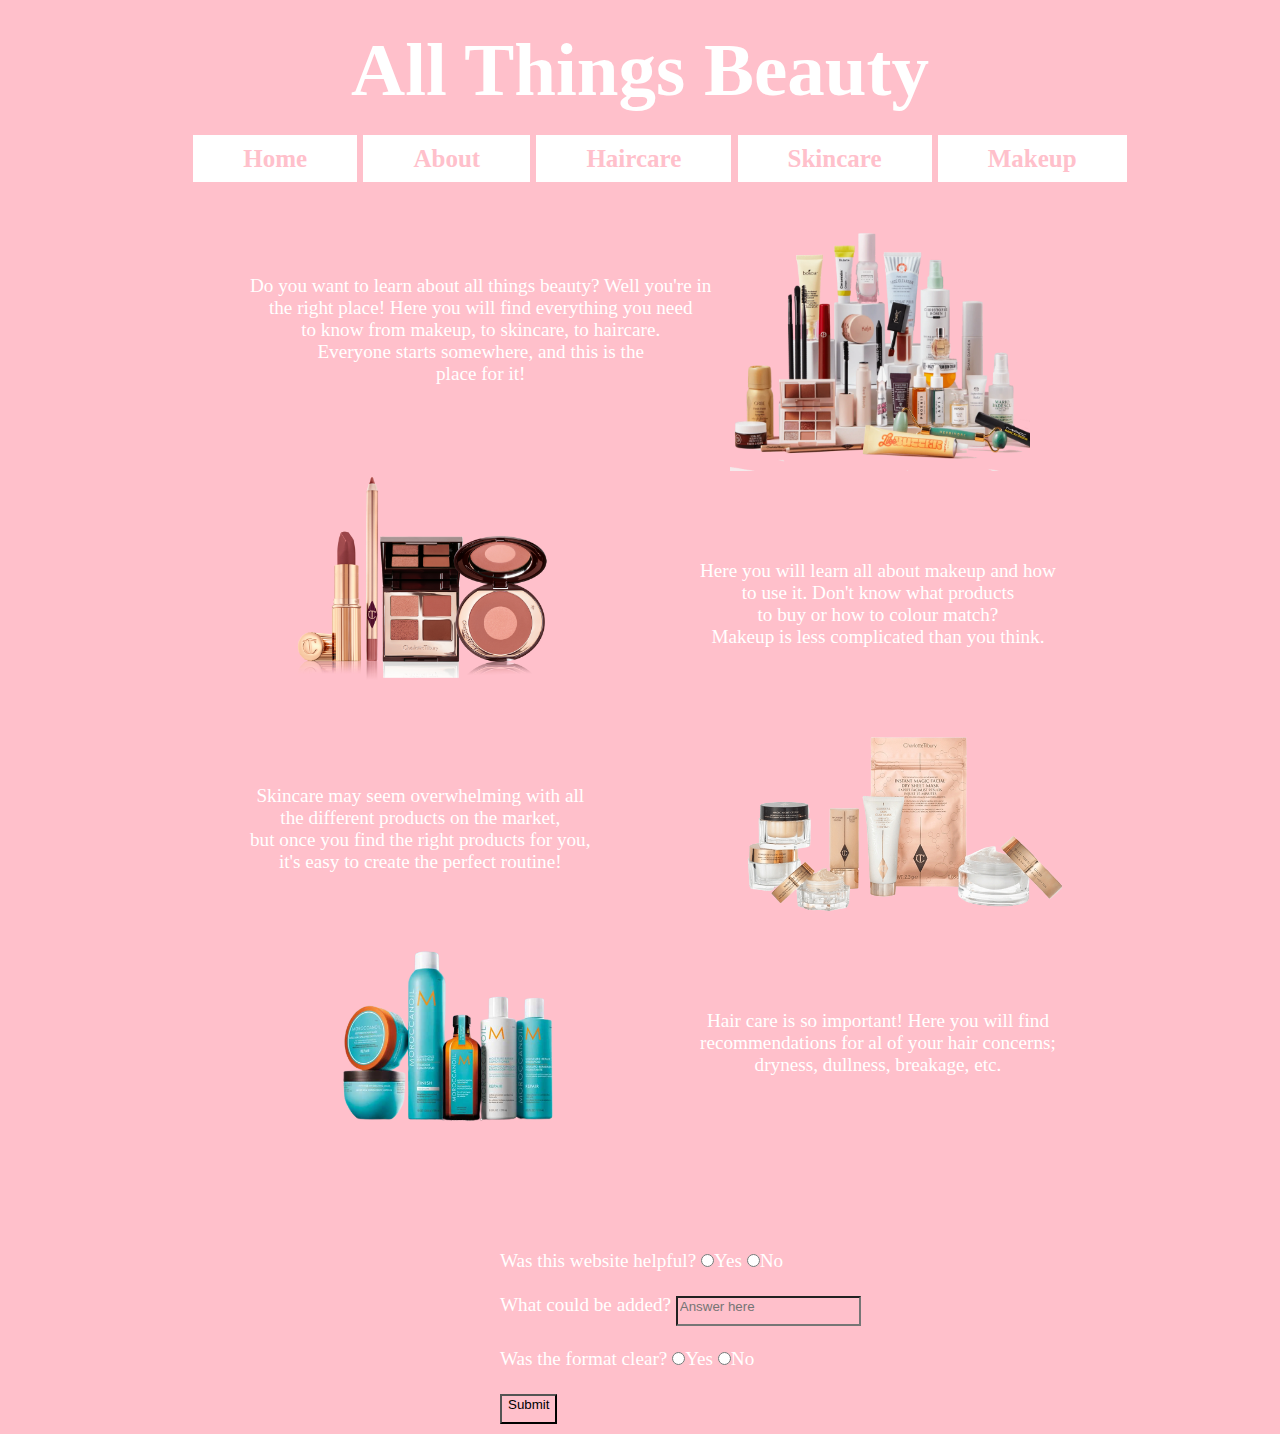
<file: index.html>
<!DOCTYPE html>
<html>
<head>
    <title>Website Project</title>
    <link rel="stylesheet" href="index.css">

    <h1 class="header1">
        All Things Beauty
    </h1>   
    <br>
    <h2 class="topnav" >
        <ul>

            <li><a href="index.html">Home</a></li>
            <li><a href="about.html">About</a></li>
            <li><a href="haircare.html">Haircare</a></li>
            <li><a href="skincare.html">Skincare</a></li>
            <li><a href="makeup.html">Makeup</a></li>
        </ul>
    </h2>
</head>
<body> 
    
<p  class="paragraph1">

    Do you want to learn about all things beauty?
    Well you're in <br>the right
    place!  Here you will find everything
    you need <br>to know from makeup,
    to skincare, to haircare.<br>
    Everyone starts somewhere, and
    this is the <br>place for it!
</p>

    <img class="img1"  
    src="hero-desk_2_a7af6170-3cff-4876-8b2d-043b294b4927.webp" >


<br>

<img class="img2"  
src="beaut1.png" >

<p  class="paragraph2">

    Here you will learn all about makeup and how <br>
    to use it.  Don't know what products <br>
    to buy or how to colour match?<br>
    Makeup is less complicated than you think.
</p>

<br>
<p  class="paragraph3">

    Skincare may seem overwhelming with all <br>
    the different products on the market, <br>
    but once you find the right products for you, <br> 
    it's easy to create the perfect routine!
</p>

    <img class="img3"  
    src="698-6988017_skincare-png-removebg-preview.png" >


<br>
<img class="img4"  
src="moroccanoil-hair-care-products-removebg-preview.png" >

<p  class="paragraph4">

    Hair care is so important!  Here you will find <br>
    recommendations for al of your hair concerns;<br>
    dryness, dullness, breakage, etc.
</p>

<br>
 
<form class="form1">
    <label for="answer">Was this website helpful?</label>
    <input type="radio" id="placeholder" name="answer" required><label>Yes</label>
    <input type="radio" id="placeholder" name="answer" required><label>No</label>

    <br><br>
    <label for="answer">What could be added?</label>
    <input class="placeholder" placeholder="Answer here"  type="text" id="text" name="answer" required>

    <br><br>
    <label for="answer">Was the format clear?</label>
    <input type="radio" id="placeholder" name="answer" required><label>Yes</label>
    <input type="radio" id="placeholder" name="answer" required><label>No</label>
    <br><br>
    <input class="submit" type="submit" value="Submit">
</form>
</body>

</html>
</file>
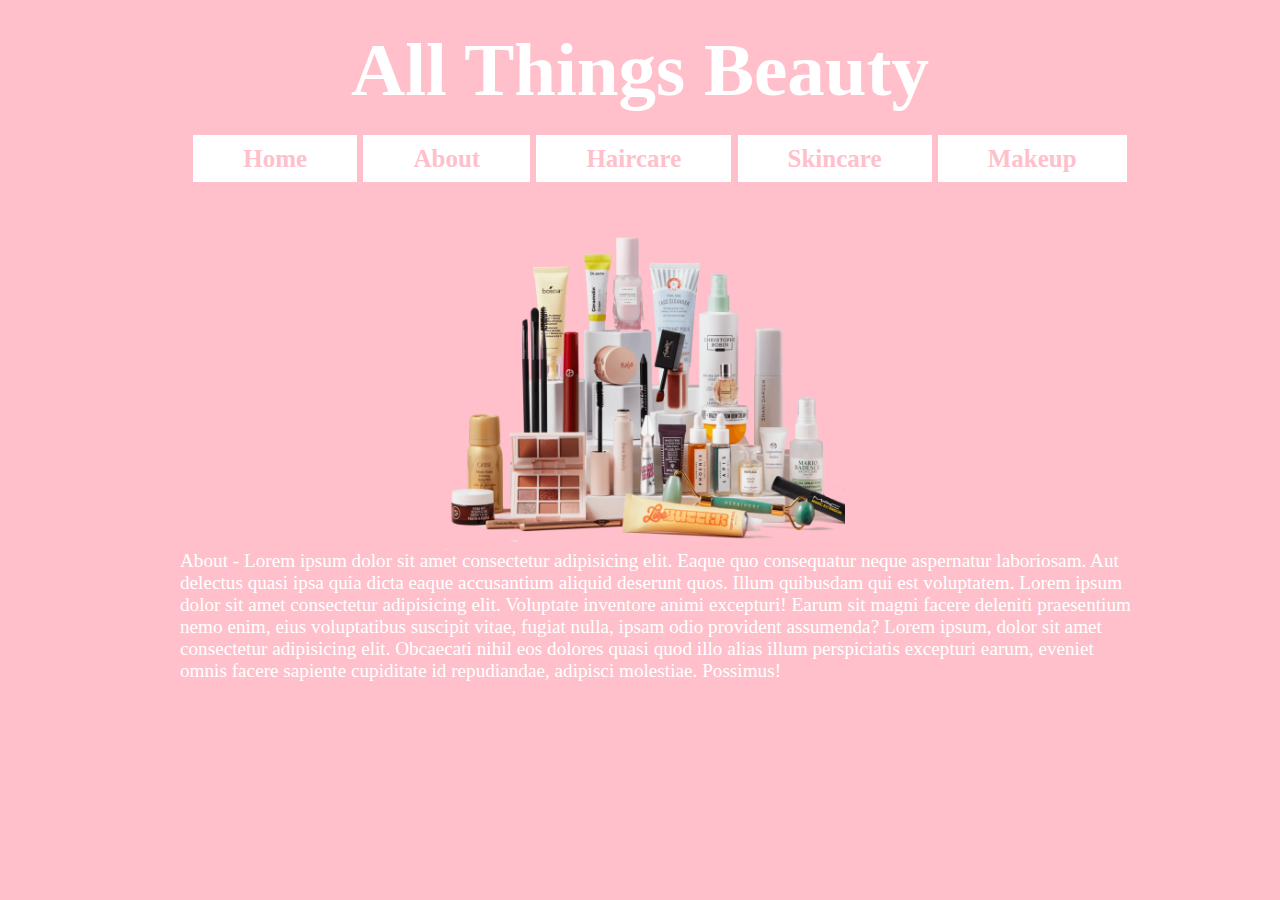
<file: about.html>
<!DOCTYPE html>
<html>
    <html>
        <head>
            <title>Website Project</title>
            <link rel="stylesheet" href="about.css">
        
            <h1 class="header1">
                All Things Beauty
            </h1>   
            <br>
            <h2 class="topnav" >
                <ul>
        
                    <li><a href="index.html">Home</a></li>
                    <li><a href="about.html">About</a></li>
                    <li><a href="haircare.html">Haircare</a></li>
                    <li><a href="skincare.html">Skincare</a></li>
                    <li><a href="makeup.html">Makeup</a></li>
                </ul>
            </h2>
        </head>
        <body> 


            <body> 
    
               
                    <img class="img1"  
                    src="hero-desk_2_a7af6170-3cff-4876-8b2d-043b294b4927.webp" >
                
                
            
                <p  class="paragraph1">
                    About - Lorem ipsum dolor sit amet consectetur adipisicing elit. Eaque quo consequatur neque aspernatur laboriosam. Aut delectus quasi ipsa quia dicta eaque accusantium aliquid deserunt quos. Illum quibusdam qui est voluptatem. Lorem ipsum dolor sit amet consectetur adipisicing elit. Voluptate inventore animi excepturi! Earum sit magni facere deleniti praesentium nemo enim, eius voluptatibus suscipit vitae, fugiat nulla, ipsam odio provident assumenda? Lorem ipsum, dolor sit amet consectetur adipisicing elit. Obcaecati nihil eos dolores quasi quod illo alias illum perspiciatis excepturi earum, eveniet omnis facere sapiente cupiditate id repudiandae, adipisci molestiae. Possimus!
                <br>
                <br>
                <br>
                </p>
    </body>
</file>
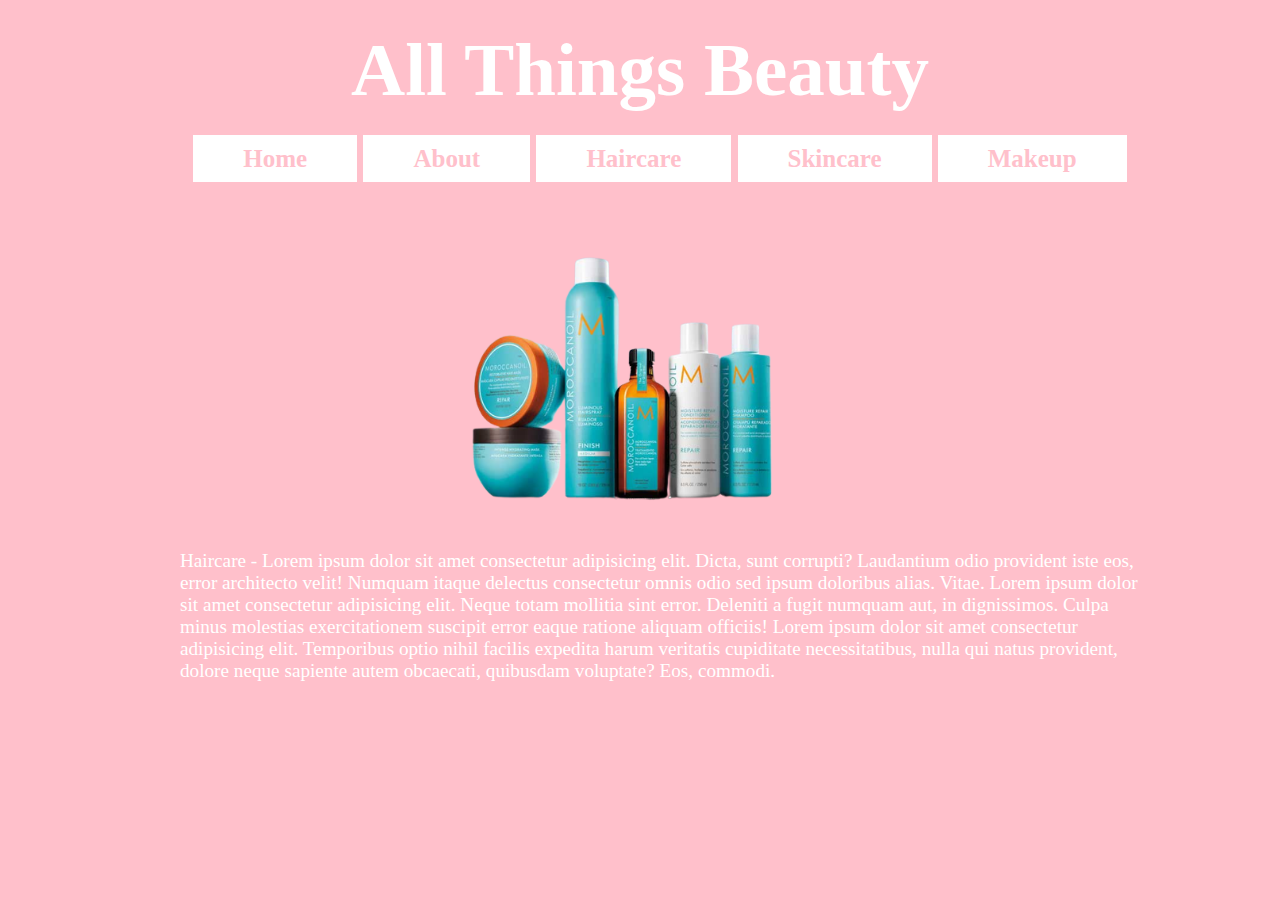
<file: haircare.html>
<!DOCTYPE html>
<html>
<head>
    <title>Website Project</title>
    <link rel="stylesheet" href="haircare.css">

    <h1 class="header1">
        All Things Beauty
    </h1>   
    <br>
    <h2 class="topnav" >
        <ul>

            <li><a href="index.html">Home</a></li>
            <li><a href="about.html">About</a></li>
            <li><a href="haircare.html">Haircare</a></li>
            <li><a href="skincare.html">Skincare</a></li>
            <li><a href="makeup.html">Makeup</a></li>
        </ul>
    </h2>
</head>


<body> 
    
               
    <img class="img1"  
    src="moroccanoil-hair-care-products-removebg-preview.png">


<br>
<p  class="paragraph1">
    Haircare - Lorem ipsum dolor sit amet consectetur adipisicing elit. Dicta, sunt corrupti? Laudantium odio provident iste eos, error architecto velit! Numquam itaque delectus consectetur omnis odio sed ipsum doloribus alias. Vitae. Lorem ipsum dolor sit amet consectetur adipisicing elit. Neque totam mollitia sint error. Deleniti a fugit numquam aut, in dignissimos. Culpa minus molestias exercitationem suscipit error eaque ratione aliquam officiis! Lorem ipsum dolor sit amet consectetur adipisicing elit. Temporibus optio nihil facilis expedita harum veritatis cupiditate necessitatibus, nulla qui natus provident, dolore neque sapiente autem obcaecati, quibusdam voluptate? Eos, commodi.
    <br>
    <br>
    <br>

</body>
</file>
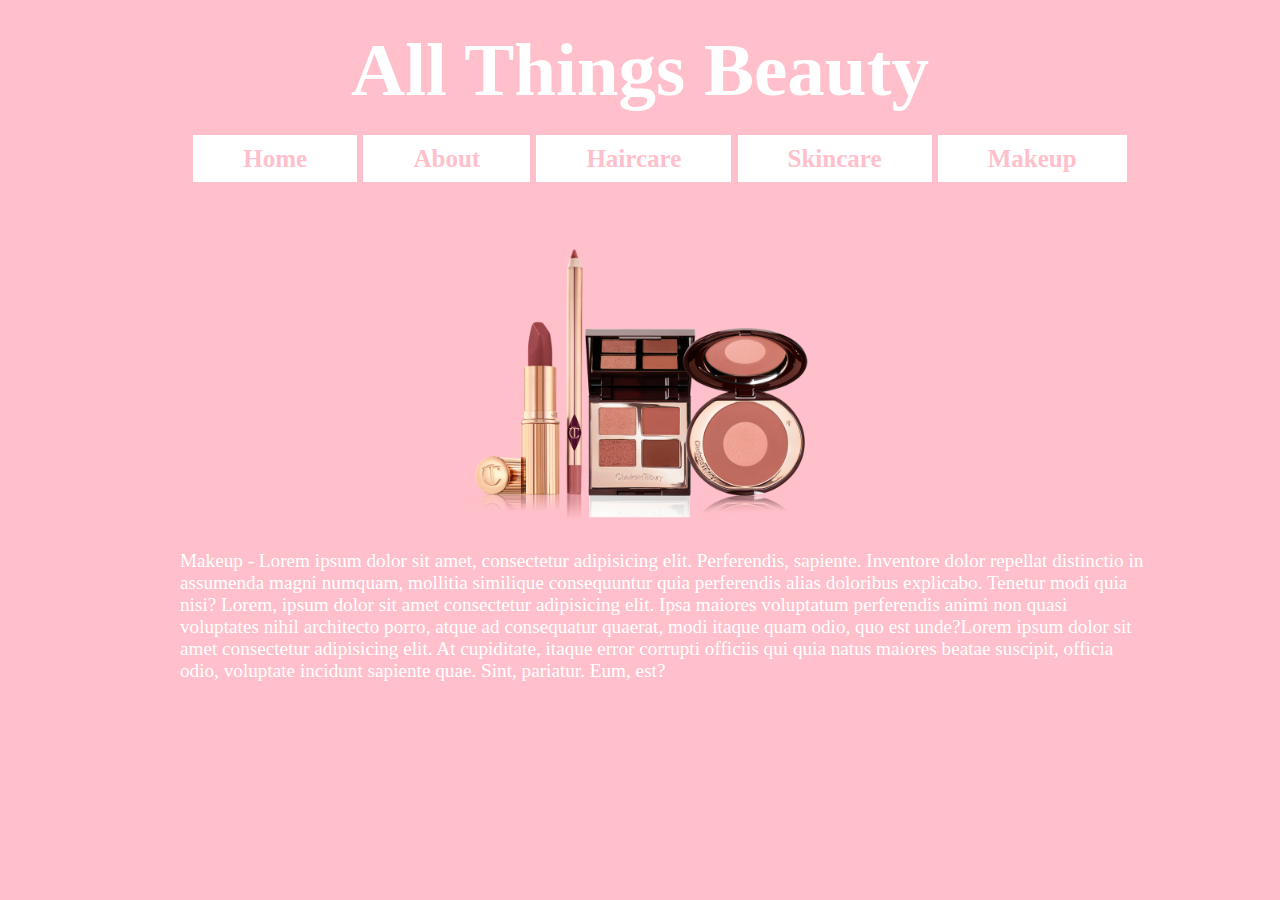
<file: makeup.html>
<!DOCTYPE html>
<html>
<head>
    <title>Website Project</title>
    <link rel="stylesheet" href="makeup.css">

    <h1 class="header1">
        All Things Beauty
    </h1>   
    <br>
    <h2 class="topnav" >
        <ul>

            <li><a href="index.html">Home</a></li>
            <li><a href="about.html">About</a></li>
            <li><a href="haircare.html">Haircare</a></li>
            <li><a href="skincare.html">Skincare</a></li>
            <li><a href="makeup.html">Makeup</a></li>
        </ul>
    </h2>
</head>


<body> 
    
               
    <img class="img1"  
    src="beaut1.png"  >


<br>
<p  class="paragraph1">
    Makeup - Lorem ipsum dolor sit amet, consectetur adipisicing elit. Perferendis, sapiente. Inventore dolor repellat distinctio in assumenda magni numquam, mollitia similique consequuntur quia perferendis alias doloribus explicabo. Tenetur modi quia nisi? Lorem, ipsum dolor sit amet consectetur adipisicing elit. Ipsa maiores voluptatum perferendis animi non quasi voluptates nihil architecto porro, atque ad consequatur quaerat, modi itaque quam odio, quo est unde?Lorem ipsum dolor sit amet consectetur adipisicing elit. At cupiditate, itaque error corrupti officiis qui quia natus maiores beatae suscipit, officia odio, voluptate incidunt sapiente quae. Sint, pariatur. Eum, est?
    <br>
    <br>
    <br>
</p>

</body>
</file>
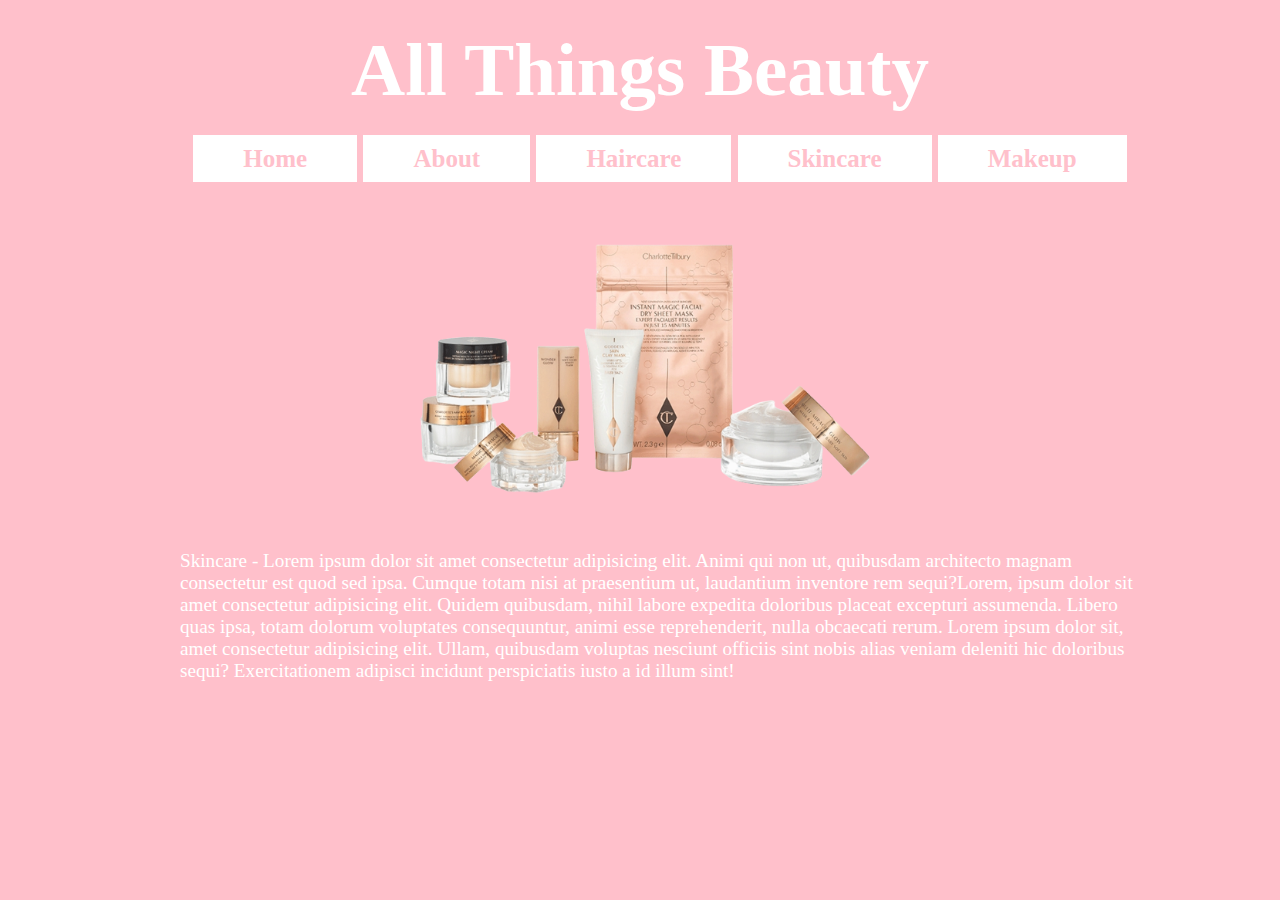
<file: skincare.html>
<!DOCTYPE html>
<html>
<head>
    <title>Website Project</title>
    <link rel="stylesheet" href="skincare.css">

    <h1 class="header1">
        All Things Beauty
    </h1>   
    <br>
    <h2 class="topnav" >
        <ul>

            <li><a href="index.html">Home</a></li>
            <li><a href="about.html">About</a></li>
            <li><a href="haircare.html">Haircare</a></li>
            <li><a href="skincare.html">Skincare</a></li>
            <li><a href="makeup.html">Makeup</a></li>
        </ul>
    </h2>
</head>


<body> 
    
               
    <img class="img1"  
    src="698-6988017_skincare-png-removebg-preview.png" >


<br>
<p  class="paragraph1">
    Skincare - Lorem ipsum dolor sit amet consectetur adipisicing elit. Animi qui non ut, quibusdam architecto magnam consectetur est quod sed ipsa. Cumque totam nisi at praesentium ut, laudantium inventore rem sequi?Lorem, ipsum dolor sit amet consectetur adipisicing elit. Quidem quibusdam, nihil labore expedita doloribus placeat excepturi assumenda. Libero quas ipsa, totam dolorum voluptates consequuntur, animi esse reprehenderit, nulla obcaecati rerum. Lorem ipsum dolor sit, amet consectetur adipisicing elit. Ullam, quibusdam voluptas nesciunt officiis sint nobis alias veniam deleniti hic doloribus sequi? Exercitationem adipisci incidunt perspiciatis iusto a id illum sint!
    <br>
    <br>
    <br>
</p>

</body>
</file>
<file: index.css>
* {
    margin: 0;
    background-color: pink;
    padding-bottom: 10px;
  }

/* header formatting */
.header1 {
    font-family: 'Times New Roman', Times, serif;
    text-align:center;
    font-weight: bolder;
    vertical-align: top;
    font-size: 75px;
    color: white;
  
    width: 100%;
    height:170px;
    position: fixed;
    line-height: 140px;
    padding-bottom: 50px;
    z-index: 2;
}

/* menu formatting */
.topnav {
    font-family: 'Times New Roman', Times, serif;
    text-align:center;
    font-weight: bold;
    vertical-align: middle;
    font-size: 25px;
    width: 100%;
    height: 55px;
    position:fixed;
    margin-top: 125px;
    z-index: 2;
}

li{
    display:inline-block;
}

a{
    vertical-align: middle;
    text-decoration: none;
    color: pink;
    background-color: white;
    padding-left: 50px;
    padding-right: 50px;
    padding-top: 10px;    
    padding-bottom: 10px;
    
}
/* menu hover formatting */
a:hover {
    color: white;
    background-color: pink;   
}
.paragraph1{
    position: absolute;
    text-align: center;
    top: 275px;
    margin-left: 250px;
    color: white;
    font-size: larger;
}

.img1{
    position: absolute;
    width: 300px;
    top: 220px;
    margin-left: 730px;
}


.paragraph2{
    position: absolute;
    text-align: center;
    top: 560px;
    margin-left: 700px;
    color: white;
    font-size: larger;
}

.img2{
    position: absolute;
    width: 300px;
    top: 395px;
    margin-left: 275px;
}

.paragraph3{
    position: absolute;
    text-align: center;
    top: 785px;
    margin-left: 250px;
    color: white;
    font-size: larger;
}

.img3{
    position: absolute;
    width: 350px;
    top: 720px;
    margin-left: 730px;
}

.paragraph4{
    position: absolute;
    text-align: center;
    top: 1010px;
    margin-left: 700px;
    color: white;
    font-size: larger;
}

.img4{
    position: absolute;
    width: 350px;
    top: 925px;
    margin-left: 275px;
}
.form1{
    position: absolute;
    top: 1250px;
    margin-left: 500px;
    color:white;
    font-size: larger;
}
</file>
<file: about.css>
* {
    margin: 0;
    background-color: pink;
    margin-bottom: 10px;
  }

/* header formatting */
.header1 {
    font-family: 'Times New Roman', Times, serif;
    text-align:center;
    font-weight: bolder;
    vertical-align: top;
    font-size: 75px;
    color: white;
  
    width: 100%;
    height:170px;
    position: fixed;
    line-height: 140px;
    padding-bottom: 50px;
    z-index: 2;
}

/* menu formatting */
.topnav {
    font-family: 'Times New Roman', Times, serif;
    text-align:center;
    font-weight: bold;
    vertical-align: middle;
    font-size: 25px;
    width: 100%;
    height: 55px;
    position:fixed;
    margin-top: 125px;
    z-index: 2;
}

li{
    display:inline-block;
}

a{
    vertical-align: middle;
    text-decoration: none;
    color: pink;
    background-color: white;
    padding-left: 50px;
    padding-right: 50px;
    padding-top: 10px;    
    padding-bottom: 10px;
    
}
/* menu hover formatting */
a:hover {
    color: white;
    background-color: pink;   
}
.paragraph1{
    position: absolute;
    top: 550px;
    left:180px;
    right:135px;
    color: white;
    font-size: larger;
    
    }

.img1{
    position: absolute;
    width: 400px;
    top: 220px;
    left: 445px;
    
}
</file>
<file: haircare.css>
* {
    margin: 0;
    background-color: pink;
    margin-bottom: 10px;
  }

/* header formatting */
.header1 {
    font-family: 'Times New Roman', Times, serif;
    text-align:center;
    font-weight: bolder;
    vertical-align: top;
    font-size: 75px;
    color: white;
  
    width: 100%;
    height:170px;
    position: fixed;
    line-height: 140px;
    padding-bottom: 50px;
    z-index: 2;
}

/* menu formatting */
.topnav {
    font-family: 'Times New Roman', Times, serif;
    text-align:center;
    font-weight: bold;
    vertical-align: middle;
    font-size: 25px;
    width: 100%;
    height: 55px;
    position:fixed;
    margin-top: 125px;
    z-index: 2;
}

li{
    display:inline-block;
}

a{
    vertical-align: middle;
    text-decoration: none;
    color: pink;
    background-color: white;
    padding-left: 50px;
    padding-right: 50px;
    padding-top: 10px;    
    padding-bottom: 10px;
    
}
/* menu hover formatting */
a:hover {
    color: white;
    background-color: pink;   
}

.paragraph1{
    position: absolute;
    top: 550px;
    left:180px;
    right:135px;
    color: white;
    font-size: larger;
    }

.img1{
    position: absolute;
    width: 500px;
    top: 220px;
    left: 375px;
    
}
</file>
<file: makeup.css>
* {
    margin: 0;
    background-color: pink;
    margin-bottom: 10px;
  }

/* header formatting */
.header1 {
    font-family: 'Times New Roman', Times, serif;
    text-align:center;
    font-weight: bolder;
    vertical-align: top;
    font-size: 75px;
    color: white;
  
    width: 100%;
    height:170px;
    position: fixed;
    line-height: 140px;
    padding-bottom: 50px;
    z-index: 2;
}

/* menu formatting */
.topnav {
    font-family: 'Times New Roman', Times, serif;
    text-align:center;
    font-weight: bold;
    vertical-align: middle;
    font-size: 25px;
    width: 100%;
    height: 55px;
    position:fixed;
    margin-top: 125px;
    z-index: 2;
}

li{
    display:inline-block;
}

a{
    vertical-align: middle;
    text-decoration: none;
    color: pink;
    background-color: white;
    padding-left: 50px;
    padding-right: 50px;
    padding-top: 10px;    
    padding-bottom: 10px;
    
}
/* menu hover formatting */
a:hover {
    color: white;
    background-color: pink;   
}

.paragraph1{
    position: absolute;
    top: 550px;
    left:180px;
    right:135px;
    color: white;
    font-size: larger;
    }

.img1{
    position: absolute;
    width: 400px;
    top: 140px;
    left: 445px;
    
}
</file>
<file: skincare.css>
* {
    margin: 0;
    background-color: pink;
    margin-bottom: 10px;
  }

/* header formatting */
.header1 {
    font-family: 'Times New Roman', Times, serif;
    text-align:center;
    font-weight: bolder;
    vertical-align: top;
    font-size: 75px;
    color: white;
  
    width: 100%;
    height:170px;
    position: fixed;
    line-height: 140px;
    padding-bottom: 50px;
    z-index: 2;
}

/* menu formatting */
.topnav {
    font-family: 'Times New Roman', Times, serif;
    text-align:center;
    font-weight: bold;
    vertical-align: middle;
    font-size: 25px;
    width: 100%;
    height: 55px;
    position:fixed;
    margin-top: 125px;
    z-index: 2;
}

li{
    display:inline-block;
}

a{
    vertical-align: middle;
    text-decoration: none;
    color: pink;
    background-color: white;
    padding-left: 50px;
    padding-right: 50px;
    padding-top: 10px;    
    padding-bottom: 10px;
    
}
/* menu hover formatting */
a:hover {
    color: white;
    background-color: pink;   
}

.paragraph1{
    position: absolute;
    top: 550px;
    left:180px;
    right:135px;
    color: white;
    font-size: larger;
    }

.img1{
    position: absolute;
    width: 500px;
    top: 220px;
    left: 395px;
    
}
</file>
